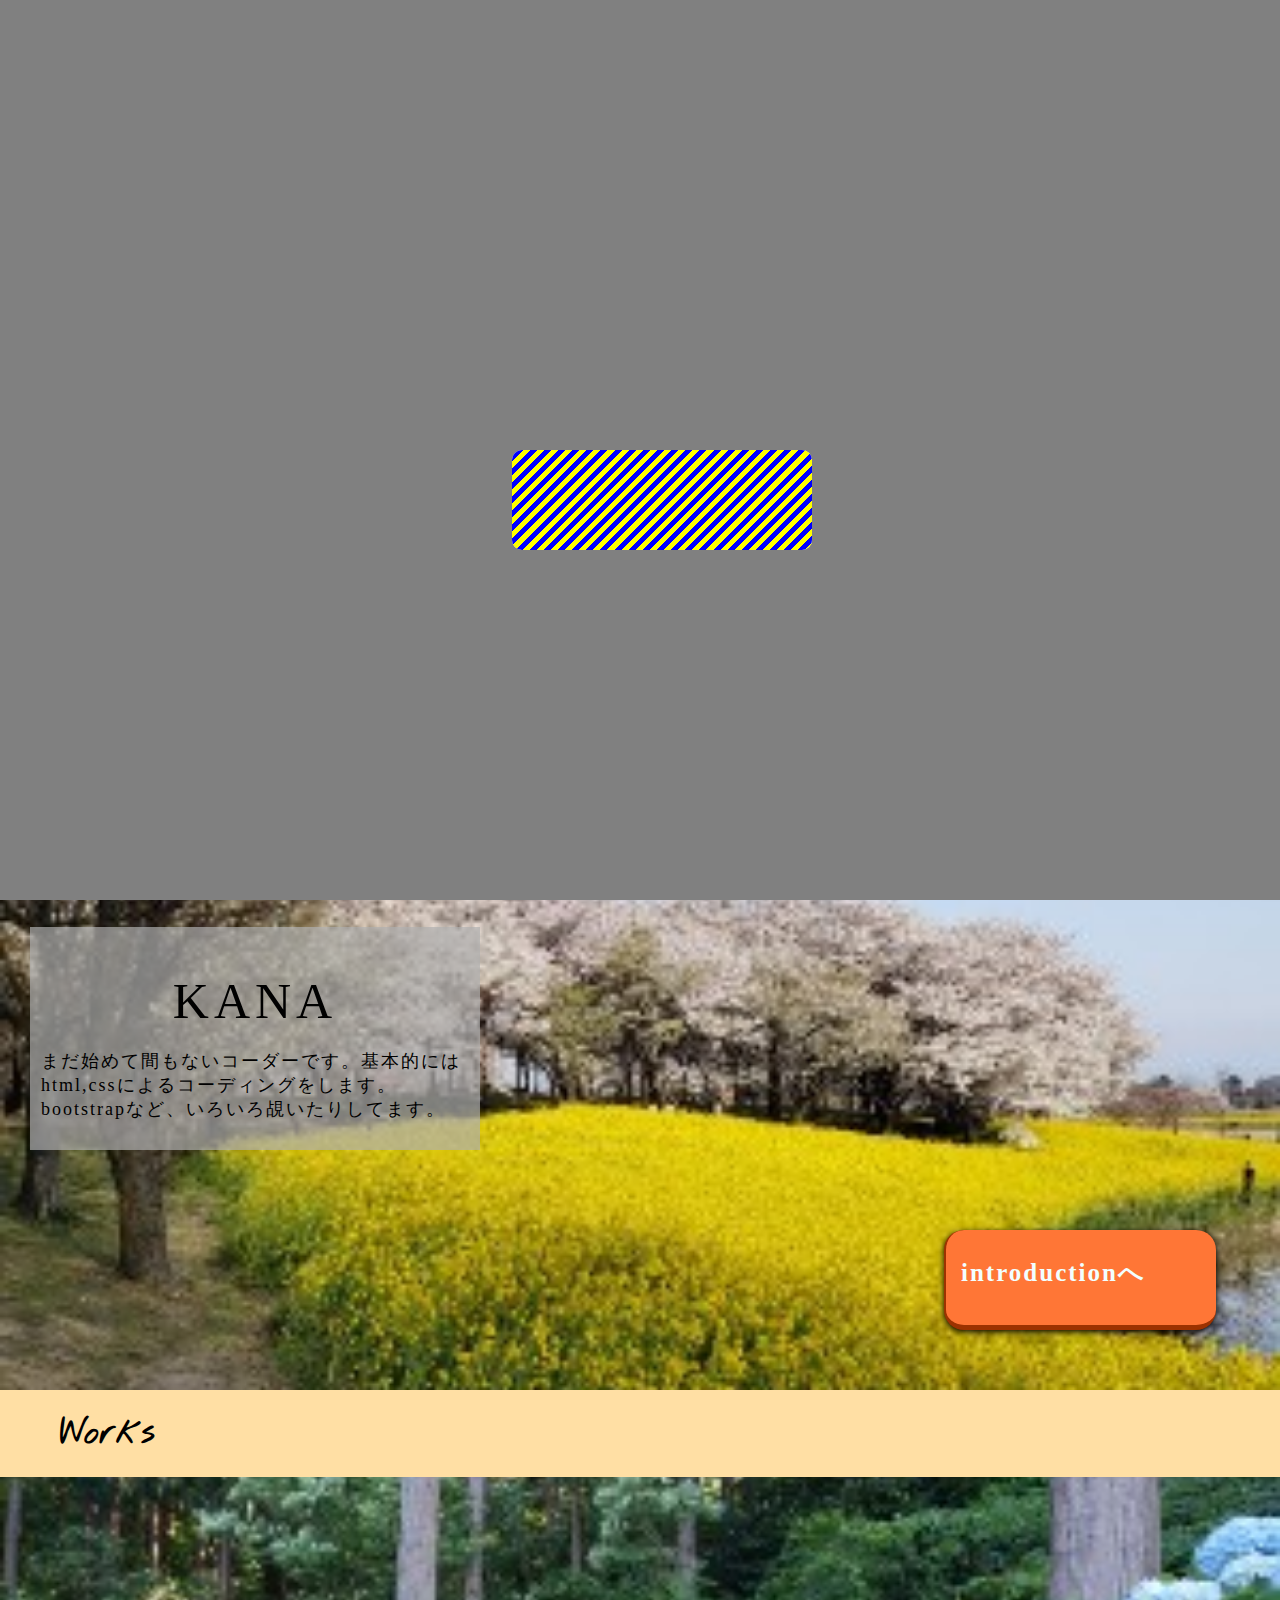
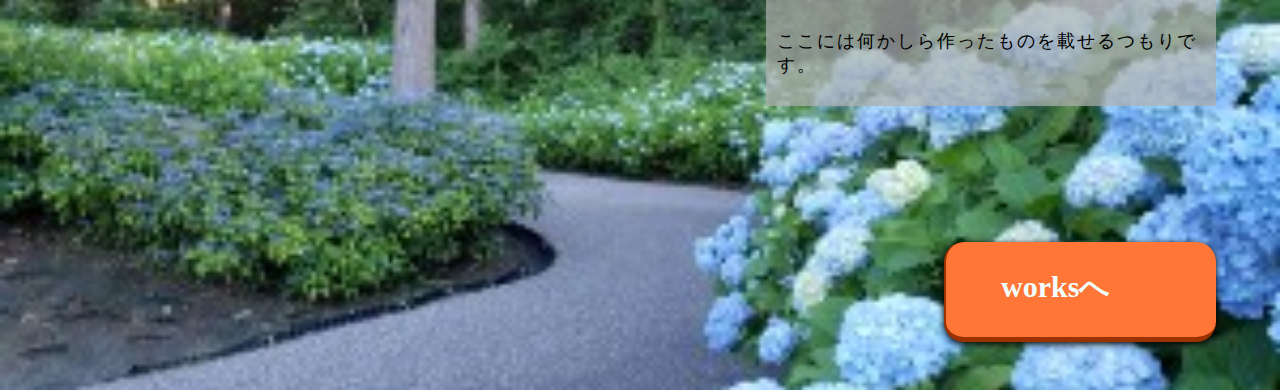
<file: index.html>
<!DOCTYPE html>
<html lang="jp">
	<head>
		<meta charset="UTF-8" />
		<meta http-equiv="X-UA-Compatible" content="IE=edge" />
		<meta name="viewport" content="width=device-width, initial-scale=1.0" />
		<title>kana's portfolio</title>
		<link rel="preconnect" href="https://fonts.googleapis.com" />
		<link rel="preconnect" href="https://fonts.gstatic.com" crossorigin />
		<link
			href="https://fonts.googleapis.com/css2?family=Nothing+You+Could+Do&display=swap"
			rel="stylesheet"
		/>
		<link rel="stylesheet" href="./style.css" />
	</head>
	<body>
		<div class="loading">
			<div class="buttely"></div>
		</div>
		<header>
			<div class="inmenu">
				<input type="checkbox" id="open" />
				<label class="menu-btn" type="button" for="open">
					<span class="line"></span>
				</label>
				<div class="navi">
					<ul class="menu">
						<li class="menu__text">
							<a href="./index.html">top</a>
						</li>
						<li class="menu__text">
							<a href="./introduction.html">introduction</a>
						</li>
						<li class="menu__text"><a href="./works.html">works</a></li>
					</ul>
				</div>
			</div>
		</header>
		<div class="top">
			<h1>KANA's page</h1>
		</div>
		<div class="introduction">
			<h2>Introduction</h2>
			<div class="introduction__text">
				<div class="name">KANA</div>
				<p>
					まだ始めて間もないコーダーです。基本的にはhtml,cssによるコーディングをします。bootstrapなど、いろいろ覘いたりしてます。
				</p>
			</div>
			<a href="./introduction.html">
				<div class="btn introduction__btn"><p>introductionへ</p></div>
			</a>
		</div>
		<div class="works">
			<h2>Works</h2>
			<div class="works__text">
				<p>ここには何かしら作ったものを載せるつもりです。</p>
			</div>
			<a href="./works.html">
				<div class="btn works__btn"><p>worksへ</p></div>
			</a>
		</div>
	</body>
</html>
</file>
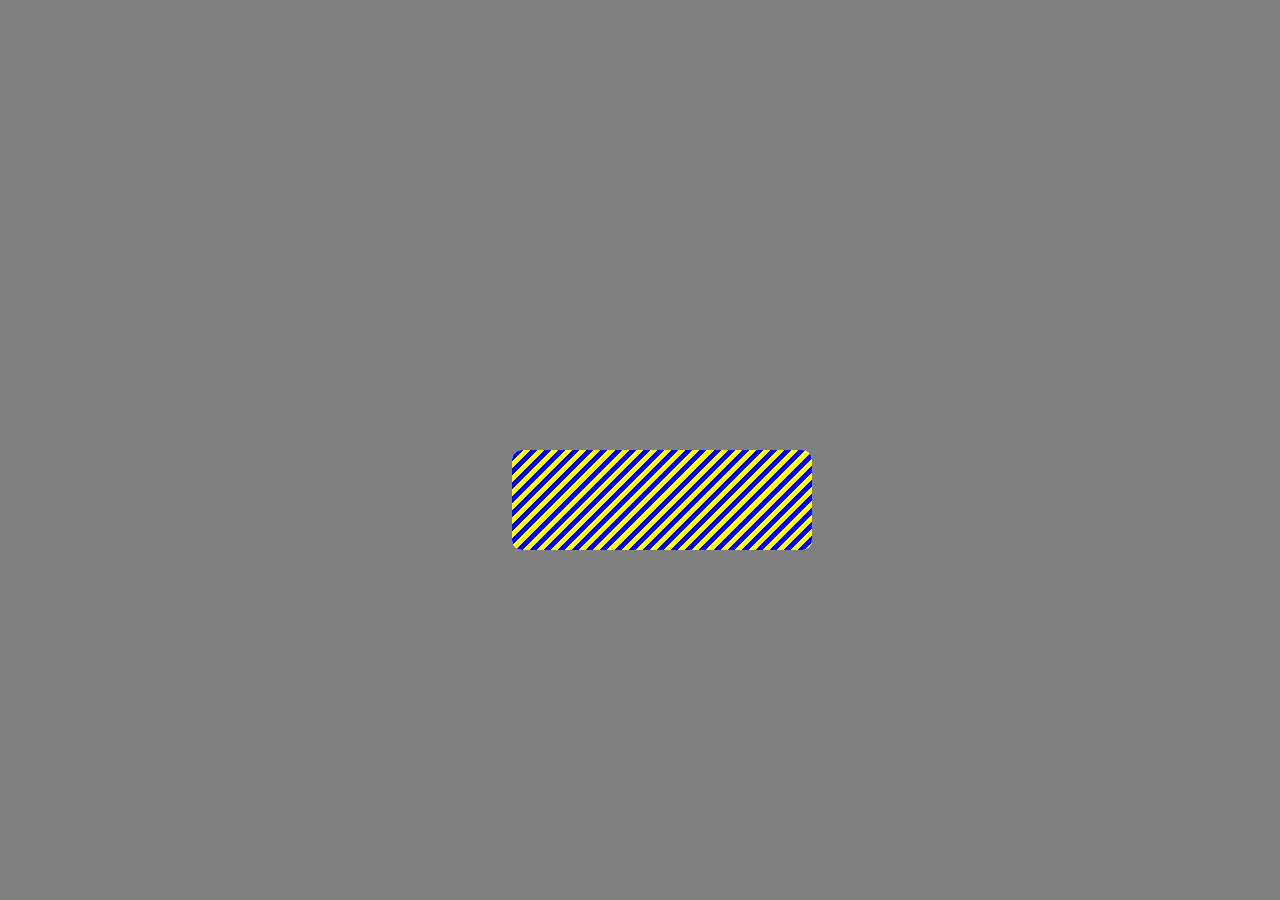
<file: works.html>
<!DOCTYPE html>
<html lang="jp">
	<head>
		<meta charset="UTF-8" />
		<meta http-equiv="X-UA-Compatible" content="IE=edge" />
		<meta name="viewport" content="width=device-width, initial-scale=1.0" />
		<link rel="stylesheet" href="./style.css" />

		<link
			rel="stylesheet"
			href="https://fonts.googleapis.com/css?family=Material+Icons|Material+Icons+Outlined|Material+Icons+Two+Tone|Material+Icons+Round|Material+Icons+Sharp"
		/>

		<title>kana's portfolio</title>
	</head>
	<body class="works-body">
		<div class="loading">
			<div class="buttely"></div>
		</div>
		<header>
			<div class="inmenu">
				<input type="checkbox" id="open" />
				<label class="menu-btn" type="button" for="open">
					<span class="line"></span>
				</label>
				<div class="navi">
					<ul class="menu">
						<li class="menu__text">
							<a href="./index.html">top</a>
						</li>
						<li class="menu__text">
							<a href="./introduction.html">introduction</a>
						</li>
						<li class="menu__text"><a href="./works.html">works</a></li>
					</ul>
				</div>
			</div>
		</header>
		<h1 class="works-h1">Works</h1>
		<div class="all-sample">
			<div class="sample-card">
				<a class="card" href="">
					<img class="card__img" src="./images/20191110_163751.jpg" alt="" />
					<div class="card__text">サンプルです。</div>
				</a>
			</div>
			<div class="sample-card">
				<a class="card" href="">
					<img class="card__img" src="./images/20191110_163751.jpg" alt="" />
					<div class="card__text">サンプルです。</div>
				</a>
			</div>
			<div class="sample-card">
				<a class="card" href="">
					<img class="card__img" src="./images/20191110_163751.jpg" alt="" />
					<div class="card__text">サンプルです。</div>
				</a>
			</div>
			<div class="sample-card">
				<a class="card" href="">
					<img class="card__img" src="./images/20191110_163751.jpg" alt="" />
					<div class="card__text">サンプルです。</div>
				</a>
			</div>
			<div class="sample-card">
				<a class="card" href="">
					<img class="card__img" src="./images/20191110_163751.jpg" alt="" />
					<div class="card__text">サンプルです。</div>
				</a>
			</div>
			<div class="sample-card">
				<a class="card" href="">
					<img class="card__img" src="./images/20191110_163751.jpg" alt="" />
					<div class="card__text">サンプルです。</div>
				</a>
			</div>
		</div>
	</body>
</html>
</file>
<file: style.css>
h1,
h2 {
  font-family: "Nothing You Could Do";
}

body {
  margin: 0 auto;
  max-width: 1400px;
}

@media screen and (max-width: 500px) {
  body {
    max-width: 400px;
  }
}

li {
  list-style: none;
}

a {
  text-decoration: none;
}

@-webkit-keyframes load {
  0% {
    opacity: 1;
  }
  100% {
    opacity: 0;
    display: none;
    z-index: -1;
  }
}

@keyframes load {
  0% {
    opacity: 1;
  }
  100% {
    opacity: 0;
    display: none;
    z-index: -1;
  }
}

@-webkit-keyframes roop {
  0% {
    -webkit-transform: translateX(-300px);
            transform: translateX(-300px);
  }
  100% {
    -webkit-transform: translateX(0px);
            transform: translateX(0px);
  }
}

@keyframes roop {
  0% {
    -webkit-transform: translateX(-300px);
            transform: translateX(-300px);
  }
  100% {
    -webkit-transform: translateX(0px);
            transform: translateX(0px);
  }
}

.loading {
  background-color: gray;
  position: fixed;
  top: 0;
  left: 0;
  right: 0;
  bottom: 0;
  width: 100%;
  height: 100%;
  z-index: 4;
  -webkit-animation: load 2.6s ease 2s;
          animation: load 2.6s ease 2s;
  -webkit-animation-fill-mode: forwards;
          animation-fill-mode: forwards;
}

.loading .buttely {
  width: 300px;
  height: 100px;
  position: absolute;
  top: 50%;
  left: 40%;
  border-radius: 10px;
  background-color: #ffffff;
  -webkit-box-shadow: 0 0 13 black inset;
          box-shadow: 0 0 13 black inset;
  overflow: hidden;
  -webkit-animation: load 2.6s ease 2s;
          animation: load 2.6s ease 2s;
}

@media screen and (max-width: 500px) {
  .loading .buttely {
    top: 40%;
    left: 13%;
  }
}

.loading .buttely::before {
  position: absolute;
  top: 0%;
  left: 0%;
  width: 300px;
  height: 100px;
  content: "";
  display: block;
  background: repeating-linear-gradient(-45deg, yellow, yellow 5px, blue 5px, blue 10px);
  -webkit-animation: roop 1.5s ease;
          animation: roop 1.5s ease;
}

header .inmenu #open {
  display: none;
}

header .inmenu #open:checked ~ * .line {
  -webkit-animation: rotate1 1s ease;
          animation: rotate1 1s ease;
  -webkit-animation-fill-mode: forwards;
          animation-fill-mode: forwards;
}

@-webkit-keyframes rotate1 {
  0% {
    -webkit-transform: rotate(0deg) translateY(0);
            transform: rotate(0deg) translateY(0);
  }
  100% {
    -webkit-transform: translateY(11px) rotate(45deg);
            transform: translateY(11px) rotate(45deg);
  }
}

@keyframes rotate1 {
  0% {
    -webkit-transform: rotate(0deg) translateY(0);
            transform: rotate(0deg) translateY(0);
  }
  100% {
    -webkit-transform: translateY(11px) rotate(45deg);
            transform: translateY(11px) rotate(45deg);
  }
}

header .inmenu #open:checked ~ * .line::after {
  -webkit-animation: rotate2 1s ease;
          animation: rotate2 1s ease;
  -webkit-animation-fill-mode: forwards;
          animation-fill-mode: forwards;
}

@-webkit-keyframes rotate2 {
  0% {
    -webkit-transform: rotate(0deg);
            transform: rotate(0deg);
    opacity: 1;
  }
  100% {
    -webkit-transform: rotate(360deg);
            transform: rotate(360deg);
    opacity: 0;
  }
}

@keyframes rotate2 {
  0% {
    -webkit-transform: rotate(0deg);
            transform: rotate(0deg);
    opacity: 1;
  }
  100% {
    -webkit-transform: rotate(360deg);
            transform: rotate(360deg);
    opacity: 0;
  }
}

header .inmenu #open:checked ~ * .line::before {
  -webkit-animation: totate3 1s ease;
          animation: totate3 1s ease;
  -webkit-animation-fill-mode: forwards;
          animation-fill-mode: forwards;
}

@-webkit-keyframes totate3 {
  0% {
    -webkit-transform: translate(0) rotate(0deg);
            transform: translate(0) rotate(0deg);
  }
  100% {
    -webkit-transform: translateY(-22px) rotate(90deg);
            transform: translateY(-22px) rotate(90deg);
  }
}

@keyframes totate3 {
  0% {
    -webkit-transform: translate(0) rotate(0deg);
            transform: translate(0) rotate(0deg);
  }
  100% {
    -webkit-transform: translateY(-22px) rotate(90deg);
            transform: translateY(-22px) rotate(90deg);
  }
}

header .inmenu #open:checked ~ .navi {
  -webkit-animation: back 1s ease;
          animation: back 1s ease;
  -webkit-animation-fill-mode: forwards;
          animation-fill-mode: forwards;
}

@-webkit-keyframes back {
  0% {
    bottom: 100%;
    left: 100%;
  }
  100% {
    bottom: 0;
    left: 0;
  }
}

@keyframes back {
  0% {
    bottom: 100%;
    left: 100%;
  }
  100% {
    bottom: 0;
    left: 0;
  }
}

header .inmenu #open:not(:checked) ~ *.navi {
  -webkit-animation: fade 1s ease;
          animation: fade 1s ease;
}

@-webkit-keyframes fade {
  0% {
    bottom: 0;
    left: 0;
  }
  100% {
    bottom: 100%;
    left: 100%;
  }
}

@keyframes fade {
  0% {
    bottom: 0;
    left: 0;
  }
  100% {
    bottom: 100%;
    left: 100%;
  }
}

header .inmenu .menu-btn {
  background-color: #969696;
  position: relative;
  width: 60px;
  height: 60px;
  border-radius: 50%;
  display: block;
  position: fixed;
  z-index: 2;
  top: 20px;
  right: 20px;
}

@media screen and (max-width: 500px) {
  header .inmenu .menu-btn {
    top: 20px;
    right: 9%;
  }
}

header .inmenu .menu-btn .line {
  content: "";
  position: absolute;
  top: 18px;
  right: 14px;
  display: block;
  height: 3px;
  width: 30px;
  background-color: #ffffff;
}

header .inmenu .menu-btn .line::before {
  top: 22px;
  position: absolute;
  content: "";
  display: block;
  height: 3px;
  width: 30px;
  background-color: #ffffff;
}

header .inmenu .menu-btn .line::after {
  top: 11px;
  position: absolute;
  content: "";
  display: block;
  height: 3px;
  width: 30px;
  background-color: #ffffff;
}

header .navi {
  width: 100%;
  height: 100%;
  position: fixed;
  z-index: 1;
  background-color: #d8aa8b;
  bottom: 100%;
  left: 100%;
  -webkit-transition: 0.5;
  transition: 0.5;
}

header .navi .menu {
  text-align: center;
  margin: 150px auto;
}

@media screen and (max-width: 500px) {
  header .navi .menu {
    text-align: right;
    padding-right: 25px;
  }
}

header .navi .menu__text {
  font-size: 65px;
  margin-top: 40px;
}

@media screen and (max-width: 500px) {
  header .navi .menu__text {
    font-size: 55px;
  }
}

header .navi .menu__text a {
  color: #8a5428;
}

html {
  background-color: #ffefdb;
}

.top {
  background-image: url("./images/20191110_163751.jpg");
  background-size: cover;
  background-repeat: no-repeat;
  background-position: center center;
  width: 100%;
  height: 790px;
  margin: 0;
  position: relative;
  z-index: 0;
}

@media screen and (max-width: 500px) {
  .top {
    background-size: cover;
  }
}

.top::before {
  content: "";
  display: block;
  width: 100%;
  height: 100%;
  background-color: rgba(238, 242, 247, 0.4);
}

.top h1 {
  margin: 0;
  text-align: center;
  font-size: 80px;
  position: absolute;
  top: 50%;
  left: 50%;
  -webkit-transform: translate(-50%, -50%);
          transform: translate(-50%, -50%);
}

@media screen and (max-width: 500px) {
  .top h1 {
    width: 100%;
    max-width: 100%;
    margin: 0 auto;
    font-size: 60px;
  }
}

.introduction {
  position: relative;
  width: 100%;
  height: 600px;
  background-image: url(./images/20200412_160835.jpg);
  background-repeat: no-repeat;
  background-size: cover;
  background-position: center center;
}

.introduction h2 {
  font-size: 35px;
  padding: 20px;
  padding-left: 60px;
  margin: 0;
  background-color: #ffdfa4;
}

.introduction .name {
  text-align: center;
  font-size: 50px;
  letter-spacing: 5px;
  padding-top: 35px;
}

@media screen and (max-width: 500px) {
  .introduction .name {
    font-size: 30px;
    padding-top: 10px;
  }
}

.introduction p {
  font-size: 18px;
  letter-spacing: 2px;
  padding: 1px;
}

@media screen and (max-width: 500px) {
  .introduction p {
    font-size: 20px;
  }
}

.introduction__text {
  width: 430px;
  padding: 10px;
  margin-top: 50px;
  margin-left: 30px;
  background-color: rgba(175, 175, 175, 0.7);
}

@media screen and (max-width: 500px) {
  .introduction__text {
    width: 250px;
  }
}

@media screen and (max-width: 500px) {
  .introduction__text {
    height: 255px;
  }
}

.introduction__btn {
  position: absolute;
  right: 5%;
  bottom: 10%;
}

@media screen and (max-width: 500px) {
  .introduction__btn {
    left: 5%;
  }
}

.works {
  position: relative;
  width: 100%;
  height: 600px;
  background-image: url(./images/20200621_163219.jpg);
  background-repeat: no-repeat;
  background-size: cover;
  background-position: center center;
}

.works h2 {
  font-size: 35px;
  padding: 20px;
  padding-left: 60px;
  margin: 0;
  background-color: #ffdfa4;
}

.works__text {
  width: 430px;
  padding: 10px;
  margin-top: 50px;
  margin-left: 30px;
  background-color: rgba(175, 175, 175, 0.7);
  position: absolute;
  margin-top: 0;
  top: 35%;
  right: 5%;
}

@media screen and (max-width: 500px) {
  .works__text {
    width: 250px;
  }
}

.works__text p {
  font-size: 18px;
  letter-spacing: 2px;
  padding: 1px;
}

.works__btn {
  position: absolute;
  right: 5%;
  bottom: 10%;
  bottom: 8%;
}

@media screen and (max-width: 500px) {
  .works__btn {
    left: 5%;
  }
}

.works__btn p {
  font-size: 30px !important;
  line-height: 1;
  padding-left: 55px !important;
}

.btn {
  background-color: #ff7636;
  border-radius: 20px;
  width: 270px;
  height: 95px;
  border-bottom: 5px solid #9c3200;
  border-left: 2px solid #9c3200;
  -webkit-box-shadow: 0 2px 7px black;
          box-shadow: 0 2px 7px black;
}

.btn:active {
  border: none;
  -webkit-box-shadow: none;
          box-shadow: none;
  -webkit-transform: translateY(5px);
          transform: translateY(5px);
}

.btn p {
  color: #f2ffff;
  font-size: 25px;
  padding-left: 15px;
  font-weight: bold;
}

.works-body {
  background-color: rgba(255, 235, 181, 0.89);
}

.works-h1 {
  font-size: 45px;
  text-align: center;
  margin-top: 10px;
}

@media screen and (max-width: 500px) {
  .works-h1 {
    font-size: 30px;
  }
}

.all-sample {
  display: -webkit-box;
  display: -ms-flexbox;
  display: flex;
  -ms-flex-wrap: wrap;
      flex-wrap: wrap;
  width: 1100;
  margin: 0 auto;
  -webkit-box-pack: justify;
      -ms-flex-pack: justify;
          justify-content: space-between;
}

@media screen and (max-width: 500px) {
  .all-sample {
    -webkit-box-pack: center;
        -ms-flex-pack: center;
            justify-content: center;
    width: 100%;
  }
}

.all-sample .sample-card {
  position: relative;
  width: 250px;
  margin: 10px;
}

.all-sample .sample-card .card__img {
  width: 250px;
  height: 300px;
}

@media screen and (max-width: 500px) {
  .all-sample .sample-card .card__img {
    height: 250px;
  }
}

.all-sample .sample-card .card__text {
  position: absolute;
  bottom: 6px;
  width: 100%;
  padding-bottom: 50px;
  color: #fff;
  font-weight: bold;
  text-align: center;
  background-color: rgba(167, 167, 167, 0.7);
}

.introduction-body {
  background-color: rgba(255, 179, 64, 0.877);
}

.introduction__h1 {
  font-size: 37px;
  margin: 20px 0 0 40px;
  text-align: start;
}

@media screen and (max-width: 500px) {
  .introduction__h1 {
    font-size: 30px;
  }
}

table {
  background-image: url(./images/20200621_170150.jpg);
  background-repeat: no-repeat;
  background-size: cover;
  background-position: center center;
  width: 900px;
  height: 800px;
  margin: 80px auto;
  padding: 10px;
}

@media screen and (max-width: 500px) {
  table {
    width: 300px;
    height: 470px;
  }
}

table tr {
  padding-left: 20px;
}

table tr td {
  font-size: 30px;
  font-weight: bold;
  color: azure;
  -webkit-text-stroke: 1px black;
  width: 55px;
  height: 75px;
  padding-left: 25px;
}

@media screen and (max-width: 500px) {
  table tr td {
    font-size: 20px;
  }
}
/*# sourceMappingURL=style.css.map */
</file>
